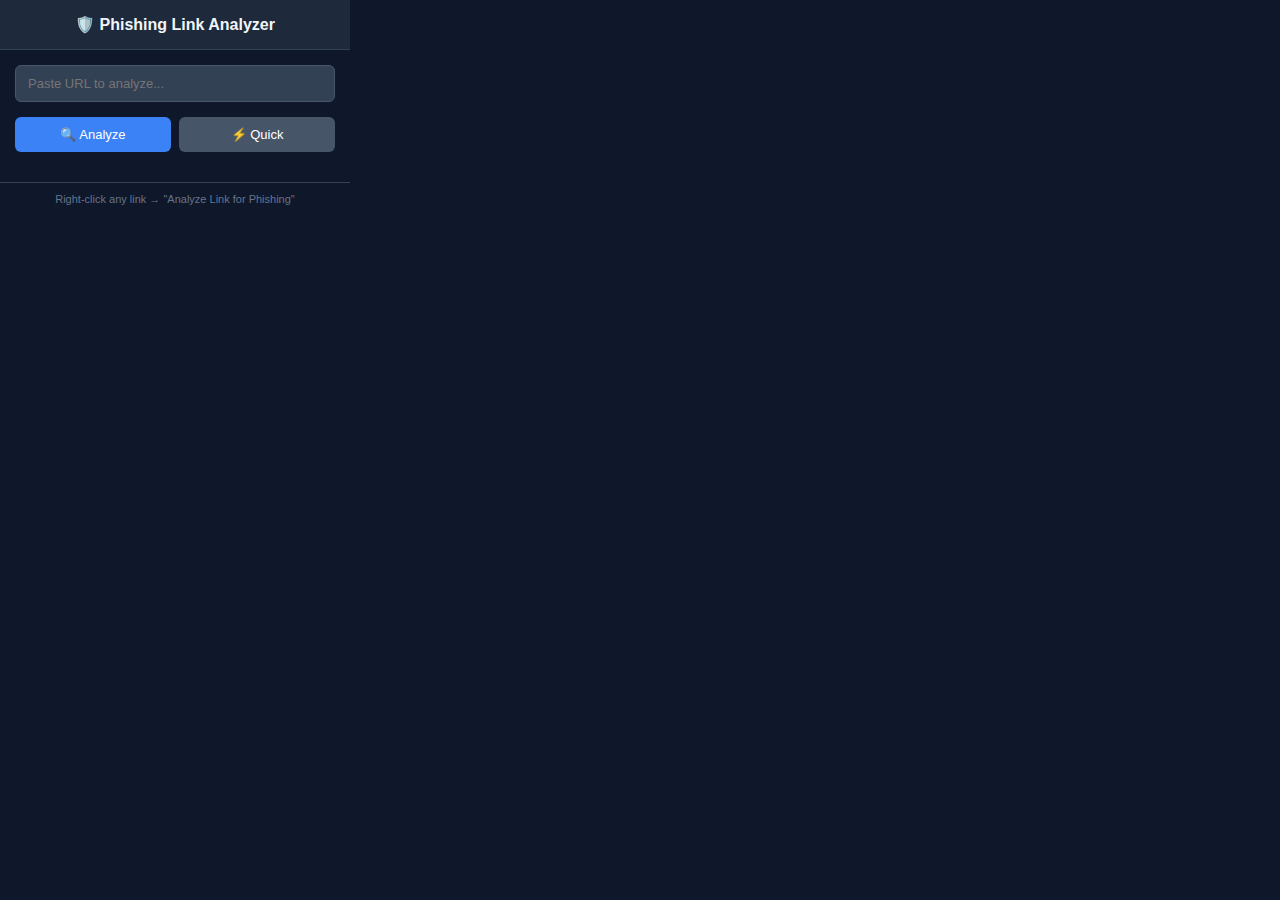
<file: browser-extension/popup.html>
<!DOCTYPE html>
<html lang="en">
<head>
  <meta charset="UTF-8">
  <meta name="viewport" content="width=device-width, initial-scale=1.0">
  <title>Phishing Link Analyzer</title>
  <style>
    * { margin: 0; padding: 0; box-sizing: border-box; }
    
    body {
      width: 350px;
      font-family: -apple-system, BlinkMacSystemFont, 'Segoe UI', Roboto, sans-serif;
      background: #0f172a;
      color: #f1f5f9;
    }
    
    .header {
      background: #1e293b;
      padding: 15px;
      text-align: center;
      border-bottom: 1px solid #334155;
    }
    
    .header h1 {
      font-size: 16px;
      display: flex;
      align-items: center;
      justify-content: center;
      gap: 8px;
    }
    
    .content { padding: 15px; }
    
    .input-group { margin-bottom: 15px; }
    
    .input-group input {
      width: 100%;
      padding: 10px 12px;
      background: #334155;
      border: 1px solid #475569;
      border-radius: 6px;
      color: #f1f5f9;
      font-size: 13px;
    }
    
    .input-group input:focus {
      outline: none;
      border-color: #3b82f6;
    }
    
    .btn-group {
      display: flex;
      gap: 8px;
      margin-bottom: 15px;
    }
    
    .btn {
      flex: 1;
      padding: 10px;
      border: none;
      border-radius: 6px;
      font-size: 13px;
      font-weight: 500;
      cursor: pointer;
      transition: all 0.2s;
    }
    
    .btn-primary { background: #3b82f6; color: white; }
    .btn-primary:hover { background: #2563eb; }
    .btn-secondary { background: #475569; color: white; }
    .btn-secondary:hover { background: #64748b; }
    
    .result {
      background: #1e293b;
      border-radius: 8px;
      padding: 15px;
      display: none;
    }
    
    .result.show { display: block; }
    
    .result-header {
      display: flex;
      justify-content: space-between;
      align-items: center;
      margin-bottom: 12px;
    }
    
    .risk-badge {
      display: flex;
      align-items: center;
      gap: 8px;
    }
    
    .risk-icon { font-size: 24px; }
    .risk-level { font-size: 14px; font-weight: 600; }
    .risk-score { font-size: 24px; font-weight: 700; font-family: monospace; }
    
    .url-display {
      background: #334155;
      padding: 8px 10px;
      border-radius: 4px;
      font-size: 11px;
      word-break: break-all;
      margin-bottom: 12px;
      color: #94a3b8;
    }
    
    .findings { margin-top: 10px; }
    .findings h4 { font-size: 12px; color: #94a3b8; margin-bottom: 8px; }
    
    .finding-item {
      background: #334155;
      padding: 8px 10px;
      border-radius: 4px;
      font-size: 12px;
      margin-bottom: 6px;
      display: flex;
      align-items: flex-start;
      gap: 6px;
    }
    
    .open-full {
      display: block;
      width: 100%;
      text-align: center;
      padding: 10px;
      background: #1e293b;
      color: #3b82f6;
      text-decoration: none;
      border-radius: 6px;
      font-size: 13px;
      margin-top: 10px;
    }
    
    .open-full:hover { background: #334155; }
    
    .loading {
      text-align: center;
      padding: 30px;
      color: #94a3b8;
    }
    
    .loading-spinner {
      width: 30px;
      height: 30px;
      border: 3px solid #334155;
      border-top-color: #3b82f6;
      border-radius: 50%;
      animation: spin 1s linear infinite;
      margin: 0 auto 15px;
    }
    
    @keyframes spin { to { transform: rotate(360deg); } }
    
    .error {
      background: rgba(239, 68, 68, 0.1);
      border: 1px solid #ef4444;
      color: #fca5a5;
      padding: 12px;
      border-radius: 6px;
      font-size: 13px;
      text-align: center;
    }
    
    .footer {
      text-align: center;
      padding: 10px;
      font-size: 11px;
      color: #64748b;
      border-top: 1px solid #334155;
    }
  </style>
</head>
<body>
  <div class="header">
    <h1>🛡️ Phishing Link Analyzer</h1>
  </div>
  
  <div class="content">
    <div class="input-group">
      <input type="text" id="urlInput" placeholder="Paste URL to analyze...">
    </div>
    
    <div class="btn-group">
      <button class="btn btn-primary" id="analyzeBtn">🔍 Analyze</button>
      <button class="btn btn-secondary" id="quickBtn">⚡ Quick</button>
    </div>
    
    <div class="loading" id="loading" style="display: none;">
      <div class="loading-spinner"></div>
      <p>Analyzing URL...</p>
    </div>
    
    <div class="result" id="result">
      <div class="result-header">
        <div class="risk-badge">
          <span class="risk-icon" id="riskIcon">🔍</span>
          <span class="risk-level" id="riskLevel">Analyzing...</span>
        </div>
        <span class="risk-score" id="riskScore">--</span>
      </div>
      
      <div class="url-display" id="urlDisplay"></div>
      <div class="findings" id="findings"></div>
      <a href="#" class="open-full" id="openFull" target="_blank">Open Full Analysis →</a>
    </div>
    
    <div class="error" id="error" style="display: none;"></div>
  </div>
  
  <div class="footer">
    Right-click any link → "Analyze Link for Phishing"
  </div>

  <script src="popup.js"></script>
</body>
</html>
</file>
